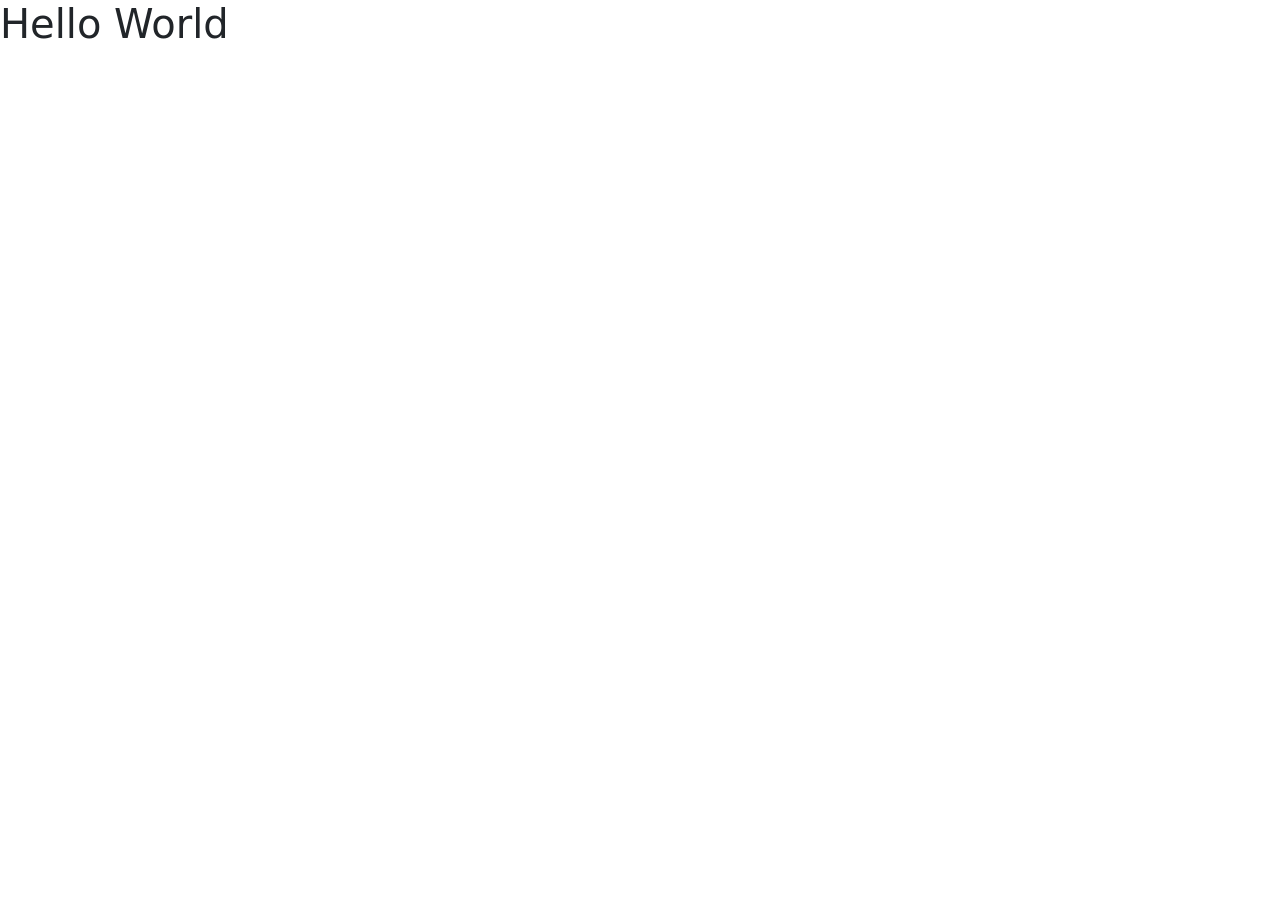
<file: 01bootstrap.html>
<!DOCTYPE html>
<html lang="en">
<head>
    <meta charset="UTF-8">
    <meta http-equiv="X-UA-Compatible" content="IE=edge">
    <meta name="viewport" content="width=device-width, initial-scale=1.0">
    <title>Document</title>
   <link rel="stylesheet" href="bootstrap-5.2.1-dist/css/bootstrap.css" />
   </head>
<body>
    <h1>Hello World</h1>
    <h5
    <script src="http://unpkg.com/@popperjs/core@2"></script>
    <script src="/bootstrap-5.2.1-dist/js/bootstrap.js"></script>
</body>
</html>
</file>
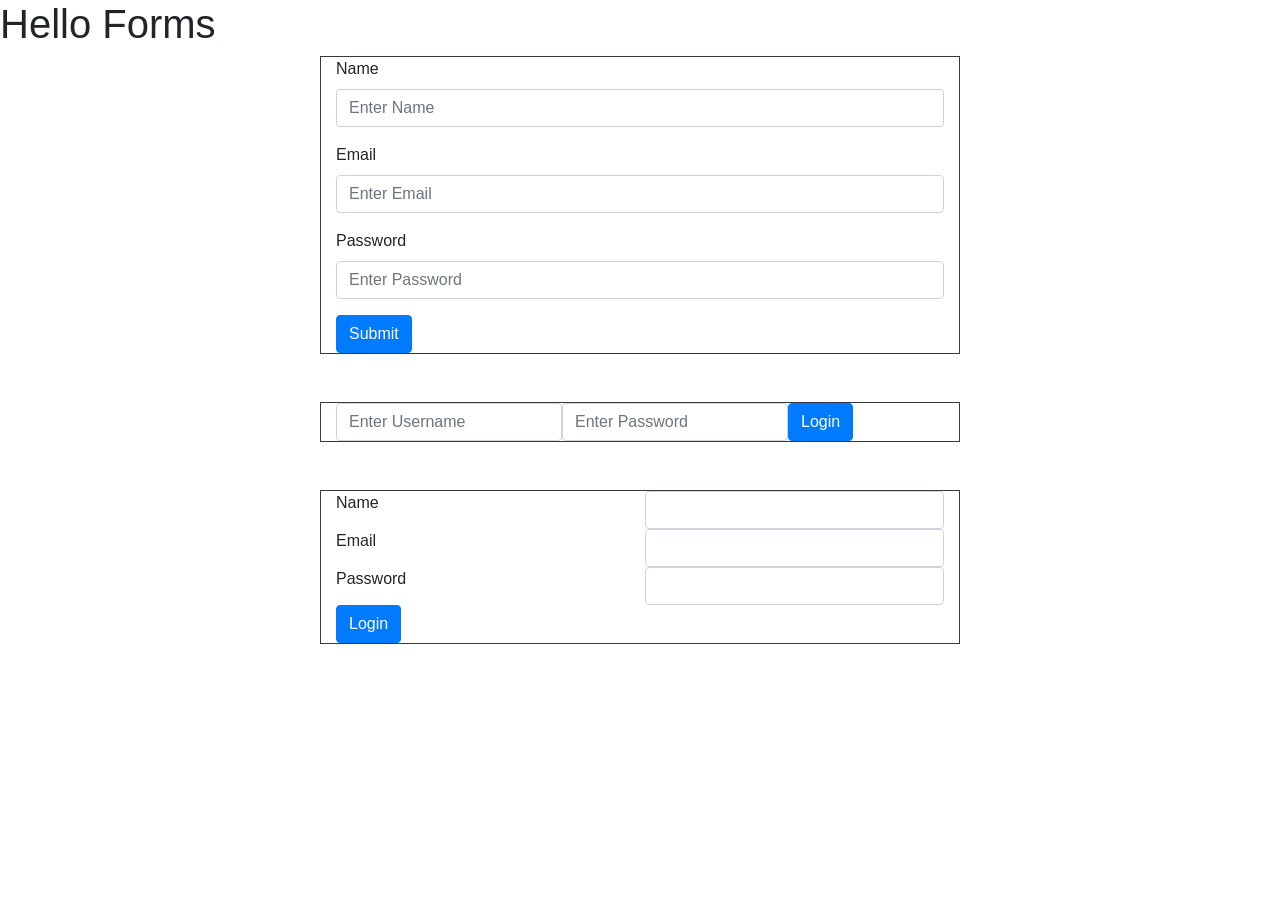
<file: 09forms-bs4.html>
<!DOCTYPE html>
<html lang="en">
  <head>
    <meta charset="UTF-8" />
    <meta http-equiv="X-UA-Compatible" content="IE=edge" />
    <meta name="viewport" content="width=device-width, initial-scale=1.0" />
    <title>Document</title>
    <!-- Bootstrap CSS-->
    <link
      rel="stylesheet"
      href="https://stackpath.bootstrapcdn.com/bootstrap/4.1.3/css/bootstrap.min.css"
      integrity="sha384-MCw98/SFnGE8fJT3GXwEOngsV7Zt27NXFoaoApmYm81iuXoPkFOJwJ8ERdknLPMO"
      crossorigin="anonymous"
    />
  </head>
  <body>
    <h1>Hello Forms</h1>

    <div class="container w-50 border border-dark">
      <form action="">
        <div class="form-group">
          <label for="name">Name</label>
          <input
            class="form-control"
            type="text"
            id="name"
            placeholder="Enter Name"
          />
        </div>
        <div class="form-group">
          <label for="email">Email</label>
          <input
            class="form-control"
            type="text"
            id="email"
            placeholder="Enter Email"
          />
        </div>
        <div class="form-group">
          <label for="password">Password</label>
          <input
            class="form-control"
            type="password"
            id="password"
            placeholder="Enter Password"
          />
        </div>
        <button class="btn btn-primary" type="submit">Submit</button>
      </form>
    </div>

    <br /><br />

    <div class="container w-50 border border-dark">
      <form class="form-inline">
        <input
          class="form-control"
          type="text"
          id="name"
          placeholder="Enter Username"
        />
        <input
          class="form-control"
          type="password"
          id="password"
          placeholder="Enter Password"
        />
        <button class="btn btn-primary" type="submit">Login</button>
      </form>
    </div>

    <br /><br />

    <div class="container w-50 border border-dark">
      <form>
        <div class="form-row">
          <div class="col">
            <label for="name">Name</label>
          </div>
          <div class="col">
            <input class="form-control" type="text" id="name" placeholder="" />
          </div>
        </div>
        <div class="form-row">
          <div class="col">
            <label for="email">Email</label>
          </div>
          <div class="col">
            <input class="form-control" type="text" id="email" placeholder="" />
          </div>
        </div>
        <div class="form-row">
          <div class="col">
            <label for="password">Password</label>
          </div>
          <div class="col">
            <input
              class="form-control"
              type="password"
              id="password"
              placeholder=""
            />
          </div>
        </div>

        <button class="btn btn-primary" type="submit">Login</button>
      </form>
    </div>

    <!-- <script src="https://unpkg.com/@popperjs/core@2"></script>
    <script src="/bootstrap-5.2.1-dist/js/bootstrap.js"></script> -->
  </body>
</html>
</file>
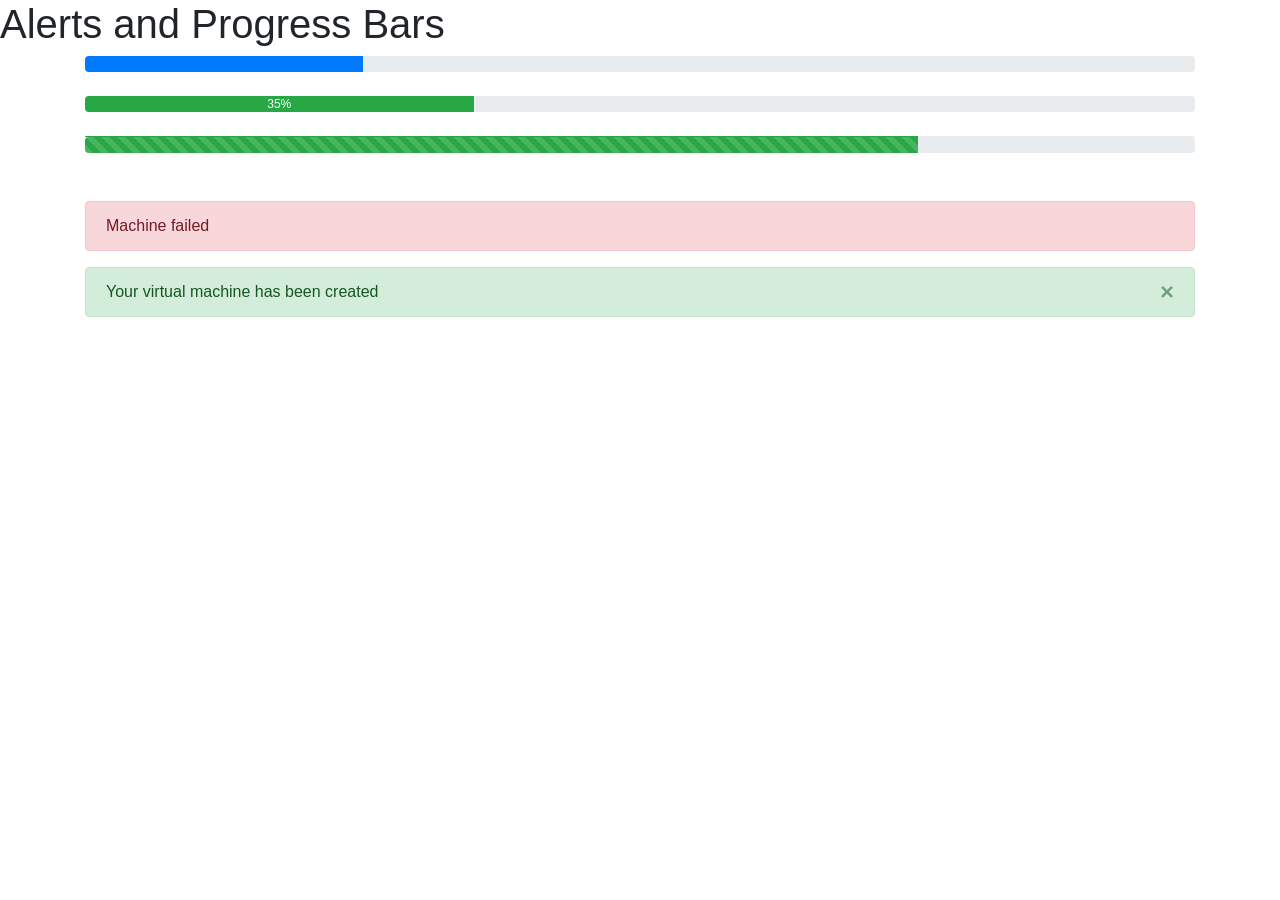
<file: 10alertsprogress.html>
<!DOCTYPE html>
<html lang="en">
  <head>
    <meta charset="UTF-8" />
    <meta http-equiv="X-UA-Compatible" content="IE=edge" />
    <meta name="viewport" content="width=device-width, initial-scale=1.0" />
    <title>Document</title>
    <link
      rel="stylesheet"
      href="https://stackpath.bootstrapcdn.com/bootstrap/4.1.3/css/bootstrap.min.css"
      integrity="sha384-MCw98/SFnGE8fJT3GXwEOngsV7Zt27NXFoaoApmYm81iuXoPkFOJwJ8ERdknLPMO"
      crossorigin="anonymous"
    />
  </head>
  <body>
    <h1>Alerts and Progress Bars</h1>

    <div class="container">
      <div class="progress">
        <div class="progress-bar w-25"></div>
      </div>
      <br />
      <div class="progress">
        <div class="progress-bar bg-success" style="width: 35%">35%</div>
      </div>
      <br />
      <div class="progress" style="height: 1px">
        <div class="progress-bar bg-success" style="width: 75%"></div>
      </div>
      <div class="progress">
        <div
          class="progress-bar bg-success progress-bar-striped progress-bar-animated"
          style="width: 75%"
        ></div>
      </div>
    </div>

    <br /><br />

    <div class="container">
      <div class="alert alert-danger">Machine failed</div>
    </div>
    <div class="container">
      <div class="alert alert-success alert-dismissible">
        <button class="close" type="button" data-dismiss="alert">
          <span>&times;</span>
        </button>
        Your virtual machine has been created
      </div>
    </div>

    <!-- jquery -->
    <script
      src="https://code.jquery.com/jquery-3.3.1.slim.min.js"
      integrity="sha384-q8i/X+965DzO0rT7abK41JStQIAqVgRVzpbzo5smXKp4YfRvH+8abtTE1Pi6jizo"
      crossorigin="anonymous"
    ></script>
    <!-- popper Bootstrap dropdown require Popper. js (https://popper.js.org) -->
    <script
      src="https://cdnjs.cloudflare.com/ajax/libs/popper.js/1.14.3/umd/popper.min.js"
      integrity="sha384-ZMP7rVo3mIykV+2+9J3UJ46jBk0WLaUAdn689aCwoqbBJiSnjAK/l8WvCWPIPm49"
      crossorigin="anonymous"
    ></script>
    <!-- bootstrap -->
    <script
      src="https://stackpath.bootstrapcdn.com/bootstrap/4.1.1/js/bootstrap.min.js"
      integrity="sha384-smHYKdLADwkXOn1EmN1qk/HfnUcbVRZyYmZ4qpPea6sjB/pTJ0euyQp0Mk8ck+5T"
      crossorigin="anonymous"
    ></script>
  </body>
</html>
</file>
